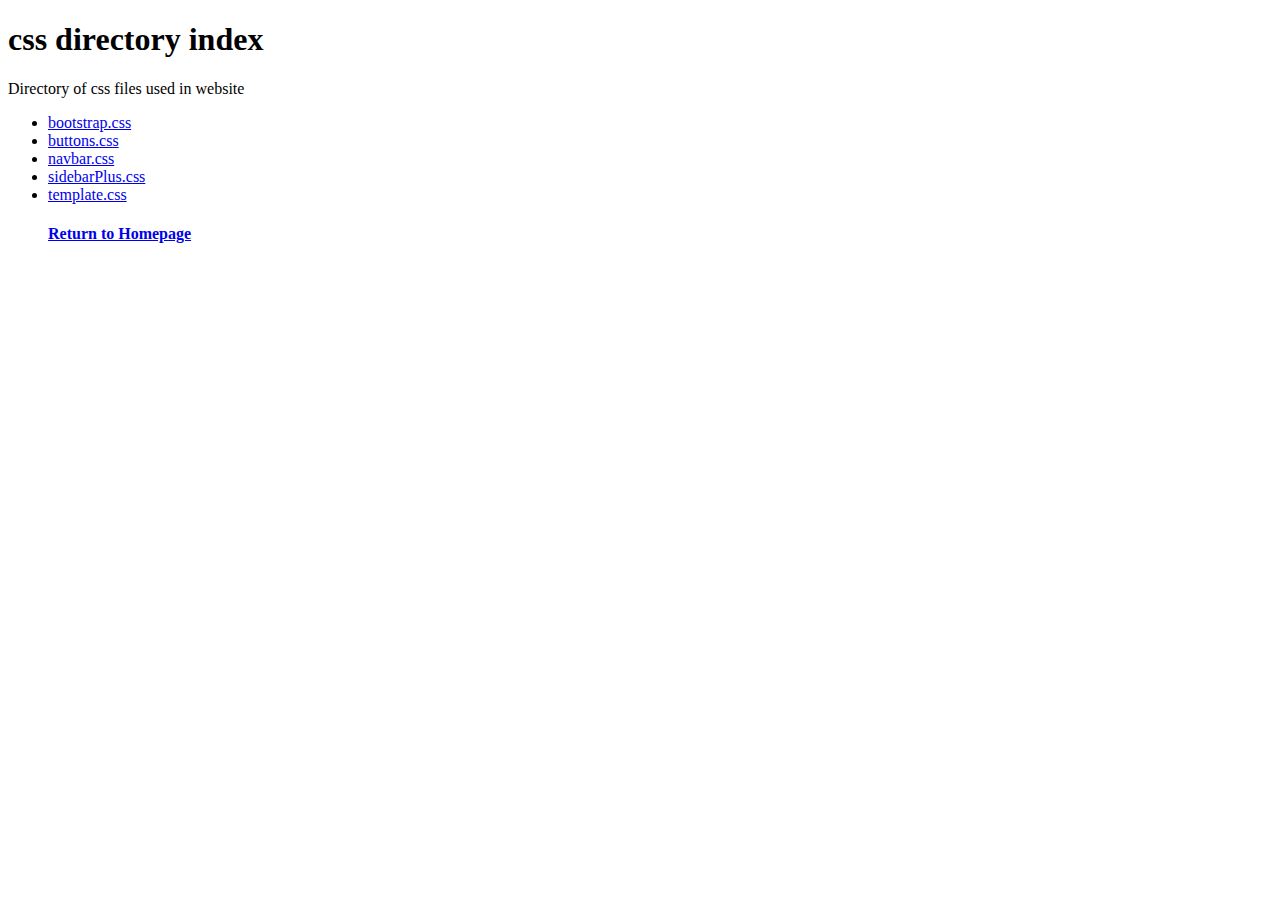
<file: css/index.html>
<!DOCTYPE html>
<html lang="en">
  <head>
    <meta charset="utf-8">
    <meta http-equiv="X-UA-Compatible" content="IE=edge">
    <meta name="viewport" content="width=device-width, initial-scale=1">
    <!-- The above 3 meta tags *must* come first in the head; any other head content must come *after* these tags -->
    

    <title>css directory index</title>
  </head>

  <body class="index">
  	<h1>css directory index</h1>
    <p>Directory of css files used in website</p>

    <ul>
      <li>
        <a href="bootstrap.css">bootstrap.css</a>
      </li>
      <li>
        <a href="buttons.css">buttons.css</a>
      </li>
      <li>
        <a href="navbar.css">navbar.css</a>
      </li>
      <li>
        <a href="sidebarPlus.css">sidebarPlus.css</a>
      </li>
      <li>
        <a href="template.css">template.css</a>
      </li>



    <a href="../index.html">
      <h4>Return to Homepage</h4>
    </a>
    



  </body>
</html>
</file>
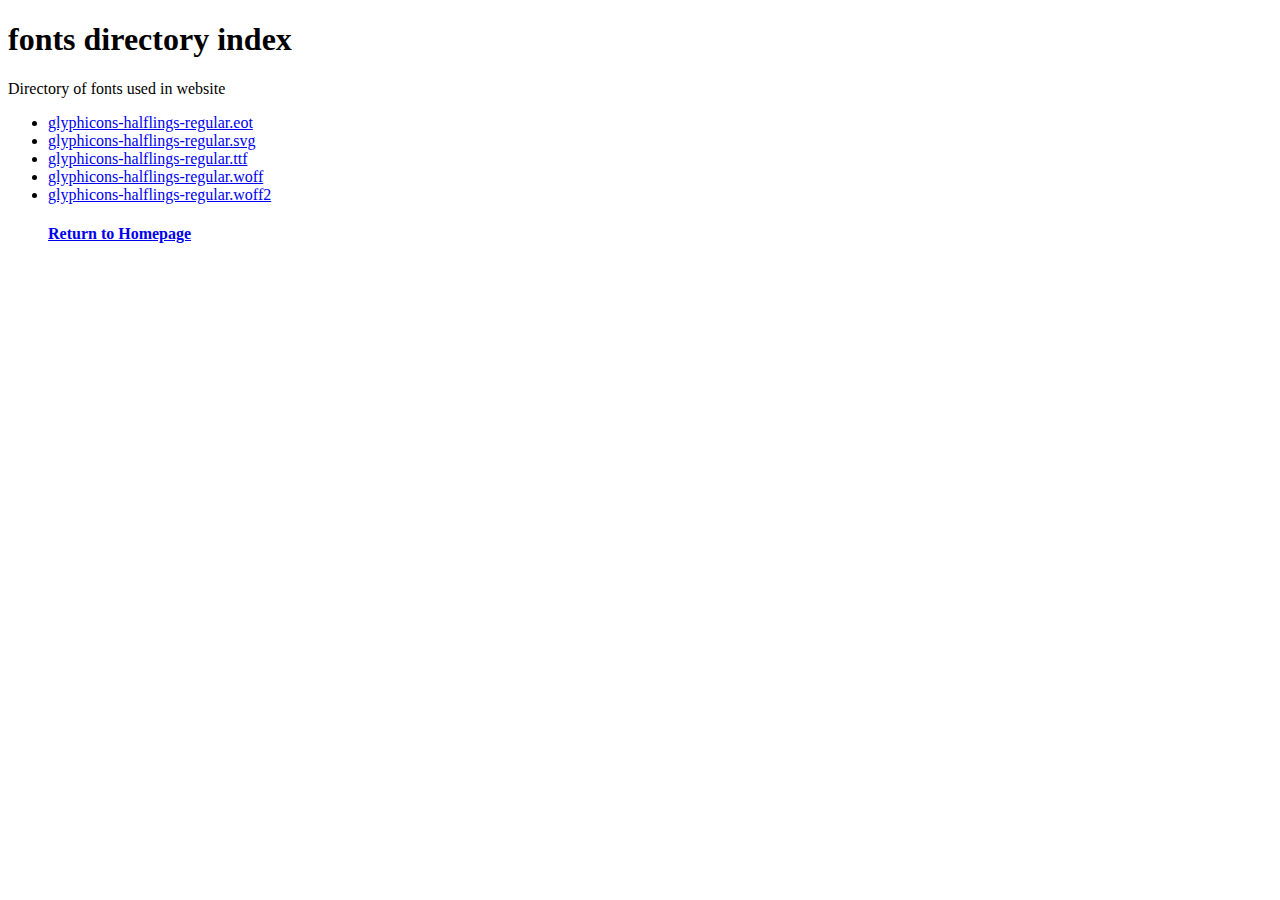
<file: fonts/index.html>
<!DOCTYPE html>
<html lang="en">
  <head>
    <meta charset="utf-8">
    <meta http-equiv="X-UA-Compatible" content="IE=edge">
    <meta name="viewport" content="width=device-width, initial-scale=1">
    <!-- The above 3 meta tags *must* come first in the head; any other head content must come *after* these tags -->
    

    <title>fonts directory index</title>


  </head>

  <body id="page-top" class="index">
  	
    <h1>fonts directory index</h1>
    <p>Directory of fonts used in website</p>

    <ul>
      <li>
        <a href="glyphicons-halflings-regular.eot">glyphicons-halflings-regular.eot</a>
      </li>
      <li>
        <a href="glyphicons-halflings-regular.svg">glyphicons-halflings-regular.svg</a>
      </li>
      <li>
        <a href="glyphicons-halflings-regular.ttf">glyphicons-halflings-regular.ttf</a>
      </li>
      <li>
        <a href="glyphicons-halflings-regular.woff">glyphicons-halflings-regular.woff</a>
      </li>
      <li>
        <a href="glyphicons-halflings-regular.woff2">glyphicons-halflings-regular.woff2</a>
      </li>



    <a href="../index.html">
      <h4>Return to Homepage</h4>
    </a>


  </body>
</html>
</file>
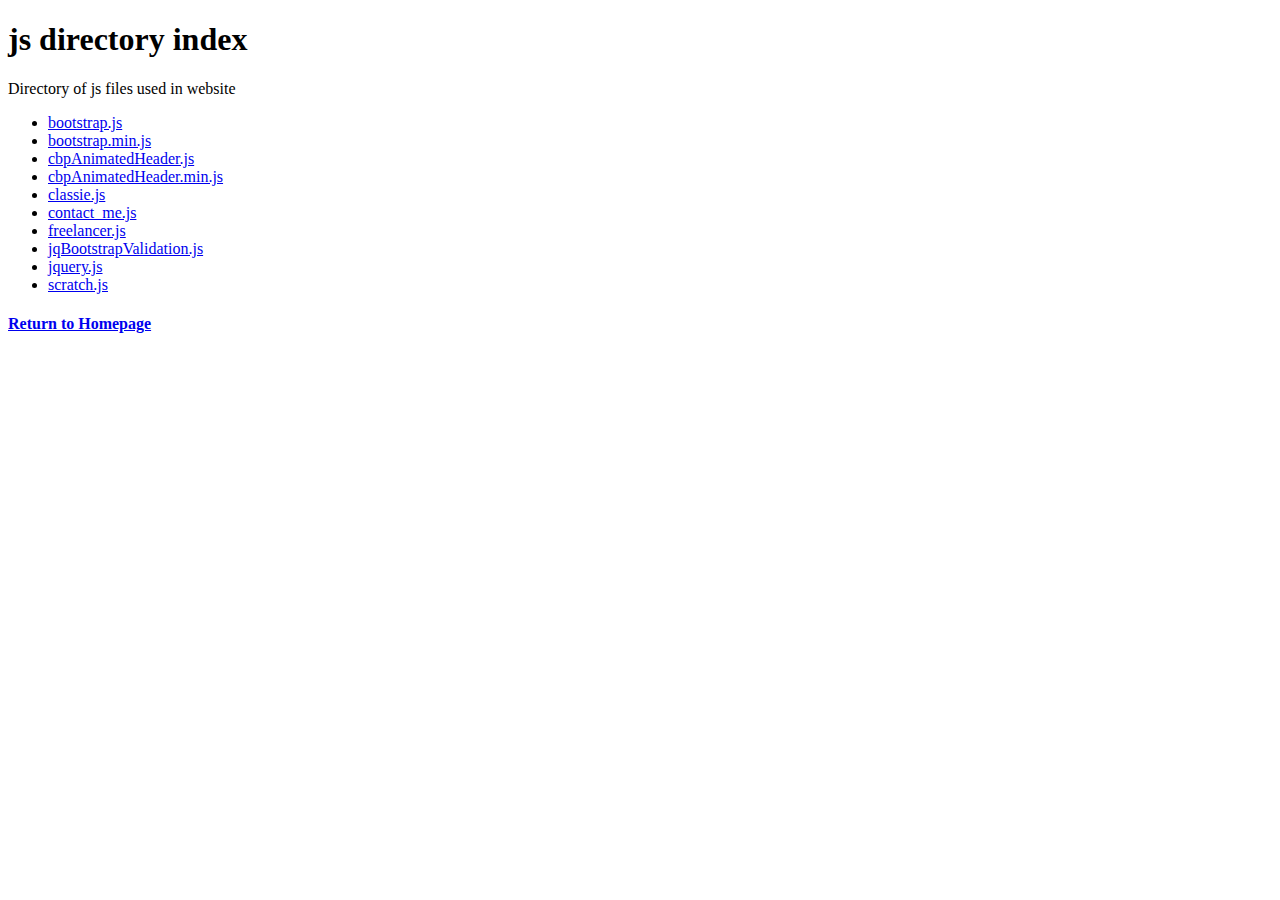
<file: js/index.html>
<!DOCTYPE html>
<html lang="en">
  <head>
    <meta charset="utf-8">
    <meta http-equiv="X-UA-Compatible" content="IE=edge">
    <meta name="viewport" content="width=device-width, initial-scale=1">
    <!-- The above 3 meta tags *must* come first in the head; any other head content must come *after* these tags -->
    

    <title>js directory index</title>


  </head>

  <body id="page-top" class="index">

    
  	<h1>js directory index</h1>
    <p>Directory of js files used in website</p>


    <ul>
      <li>
        <a href="bootstrap.js">bootstrap.js</a>
      </li>
      <li>
        <a href="bootstrap.min.js">bootstrap.min.js</a>
      </li>
      <li>
        <a href="cbpAnimatedHeader.js">cbpAnimatedHeader.js</a>
      </li>
      <li>
        <a href="cbpAnimatedHeader.min.js">cbpAnimatedHeader.min.js</a>
      </li>
      <li>
        <a href="classie.js">classie.js</a>
      </li>
      <li>
        <a href="contact_me.js">contact_me.js</a>
      </li>
      <li>
        <a href="freelancer.js">freelancer.js</a>
      </li>
      <li>
        <a href="jqBootstrapValidation.js">jqBootstrapValidation.js</a>
      </li>
      <li>
        <a href="jquery.js">jquery.js</a>
      </li>
      <li>
        <a href="scratch.js">scratch.js</a>
      </li>
    </ul>

    <a href="../index.html">
      <h4>Return to Homepage</h4>
    </a>



  </body>
</html>
</file>
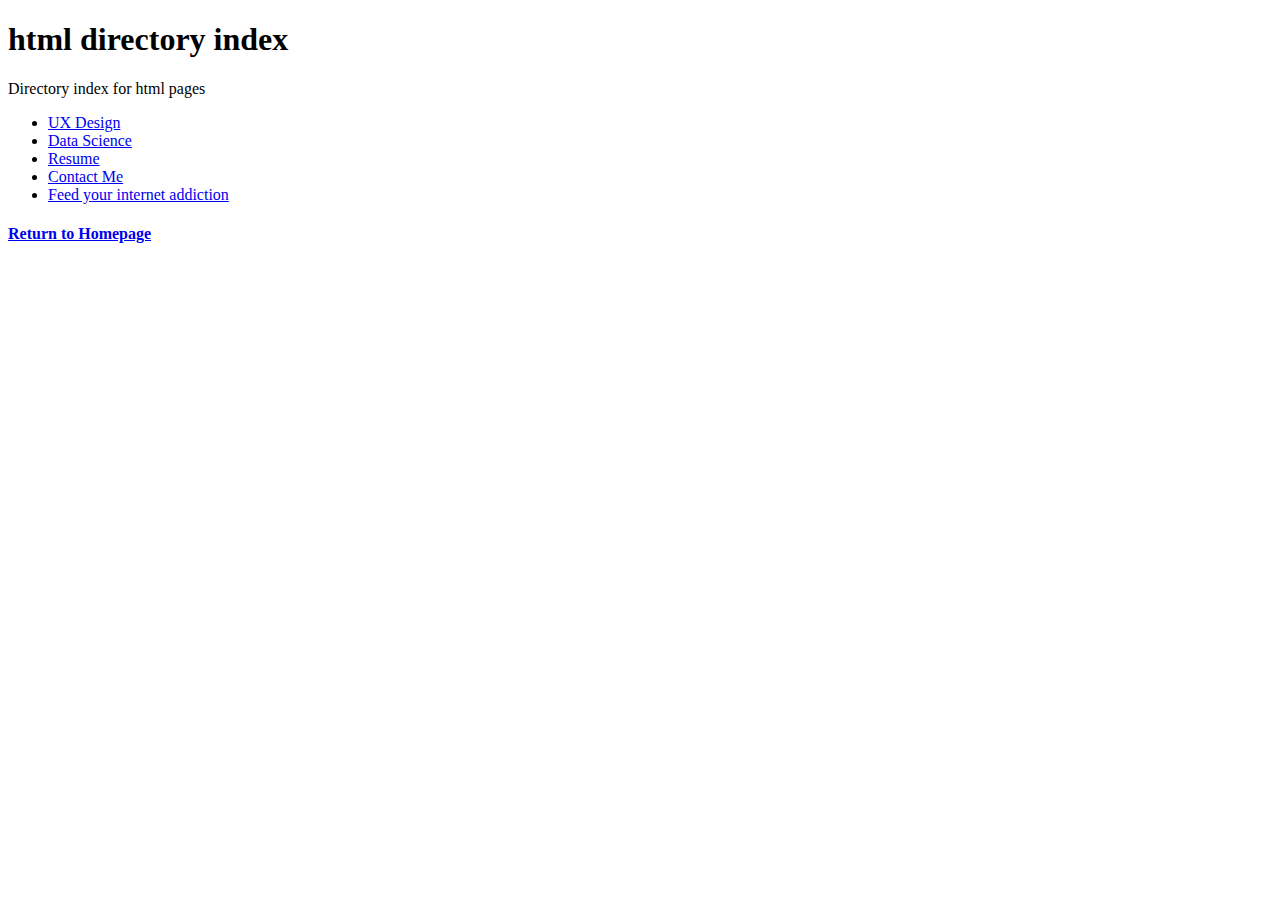
<file: pages/index.html>
<!DOCTYPE html>
<html lang="en">
  <head>
    <meta charset="utf-8">
    <meta http-equiv="X-UA-Compatible" content="IE=edge">
    <meta name="viewport" content="width=device-width, initial-scale=1">
    <!-- The above 3 meta tags *must* come first in the head; any other head content must come *after* these tags -->
    

    <title>html directory index</title>


  </head>

  <body id="page-top" class="index">
  	<h1>html directory index</h1>
    <p>Directory index for html pages<p>

  	<ul>
      <li>
        <a href="ux-design.html">UX Design</a>
      </li>
      <li>
        <a href="data-science.html">Data Science</a>
      </li>
      <li>
        <a href="noah-rosenheck-resume.html">Resume</a>
      </li>
      <li>
        <a href="contact-me.html">Contact Me</a>
      </li>
      <li>
        <a href="https://www.reddit.com/r/all/">Feed your internet addiction</a>
      </li>
    </ul>

    <a href="../index.html">
      <h4>Return to Homepage</h4>
    </a>

    



  </body>
</html>
</file>
